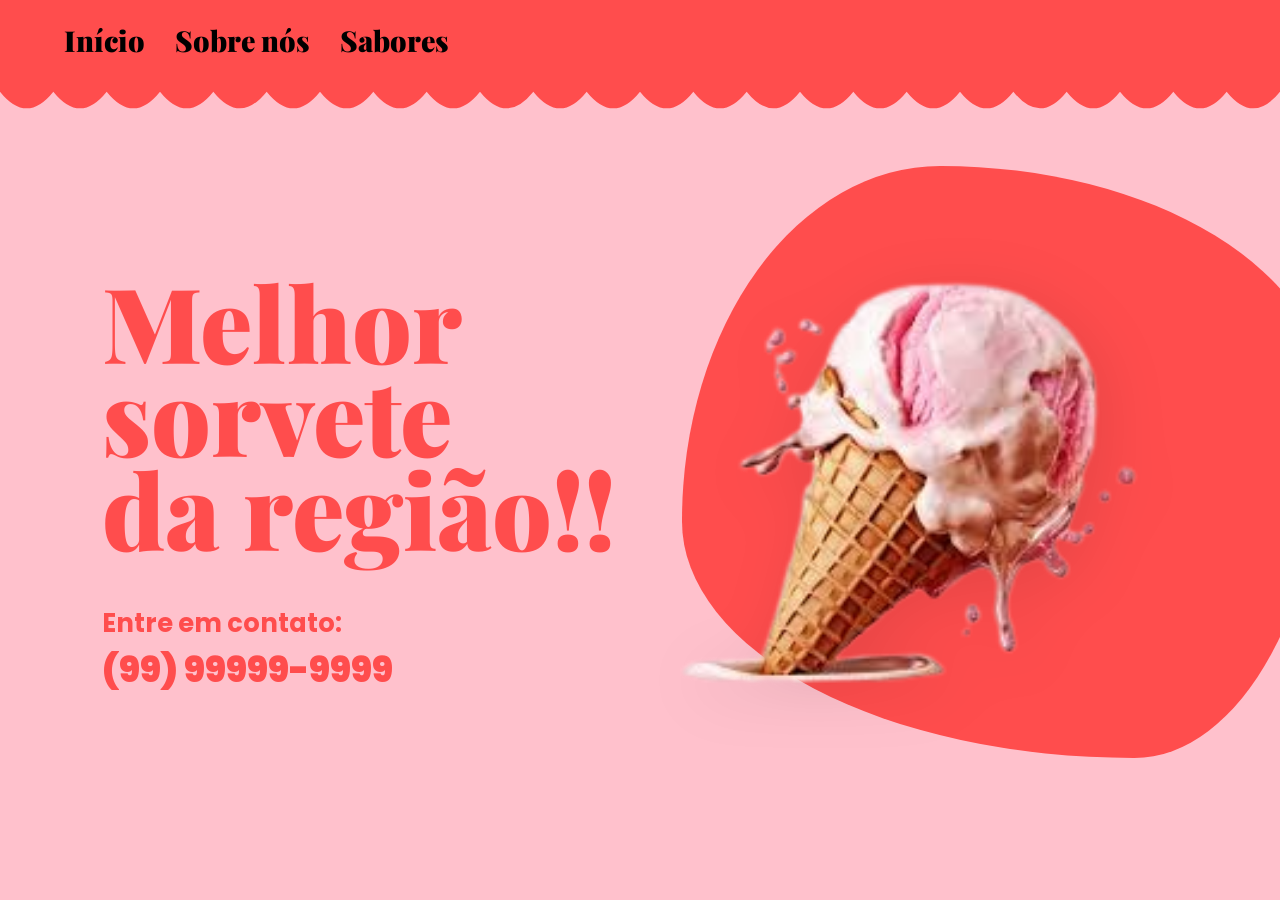
<file: index.html>
<!DOCTYPE html>
<html lang="pt-br">
<head>
    <meta charset="UTF-8">
    <meta name="viewport" content="width=device-width, initial-scale=1.0">
    <title>Leo & Leo | Sorveteria</title>
    <link rel="stylesheet" href="css/style.css">
    <link href="https://fonts.googleapis.com/css2?family=Playfair+Display:wght@700;900&family=Poppins:wght@400;700&display=swap" rel="stylesheet">
</head>
<body>

    <header class="header">
        <nav class="navbar">
            <a href="#">Início</a>
            <a href="sobre.html">Sobre nós</a>
            <a href="sorveteria.html">Sabores</a>
        </nav>
        <svg class="scallop-svg" viewBox="0 0 1440 60" preserveAspectRatio="none">
            <path d="M0,0 H1440 V20 Q1410 60 1380 20 Q1350 60 1320 20 Q1290 60 1260 20 Q1230 60 1200 20 Q1170 60 1140 20 Q1110 60 1080 20 Q1050 60 1020 20 Q990 60 960 20 Q930 60 900 20 Q870 60 840 20 Q810 60 780 20 Q750 60 720 20 Q690 60 660 20 Q630 60 600 20 Q570 60 540 20 Q510 60 480 20 Q450 60 420 20 Q390 60 360 20 Q330 60 300 20 Q270 60 240 20 Q210 60 180 20 Q150 60 120 20 Q90 60 60 20 Q30 60 0 20 Z" fill="#FF4D4D"/>
        </svg>
    </header>

    <main class="hero">
        <div class="hero-left">
            <h1 class="title">Melhor sorvete <br> da região!!</h1>
            
            <div class="contact">
                <p>Entre em contato:</p>
                <strong>(99) 99999-9999</strong>
            </div>
        </div>

        <div class="hero-right">
            <div class="blob-shape"></div>
            <img src="img/sorvete-inicio.png" alt="Sorvetes" class="ice-cream-img">
        </div>
    </main>

</body>
</html>
</file>
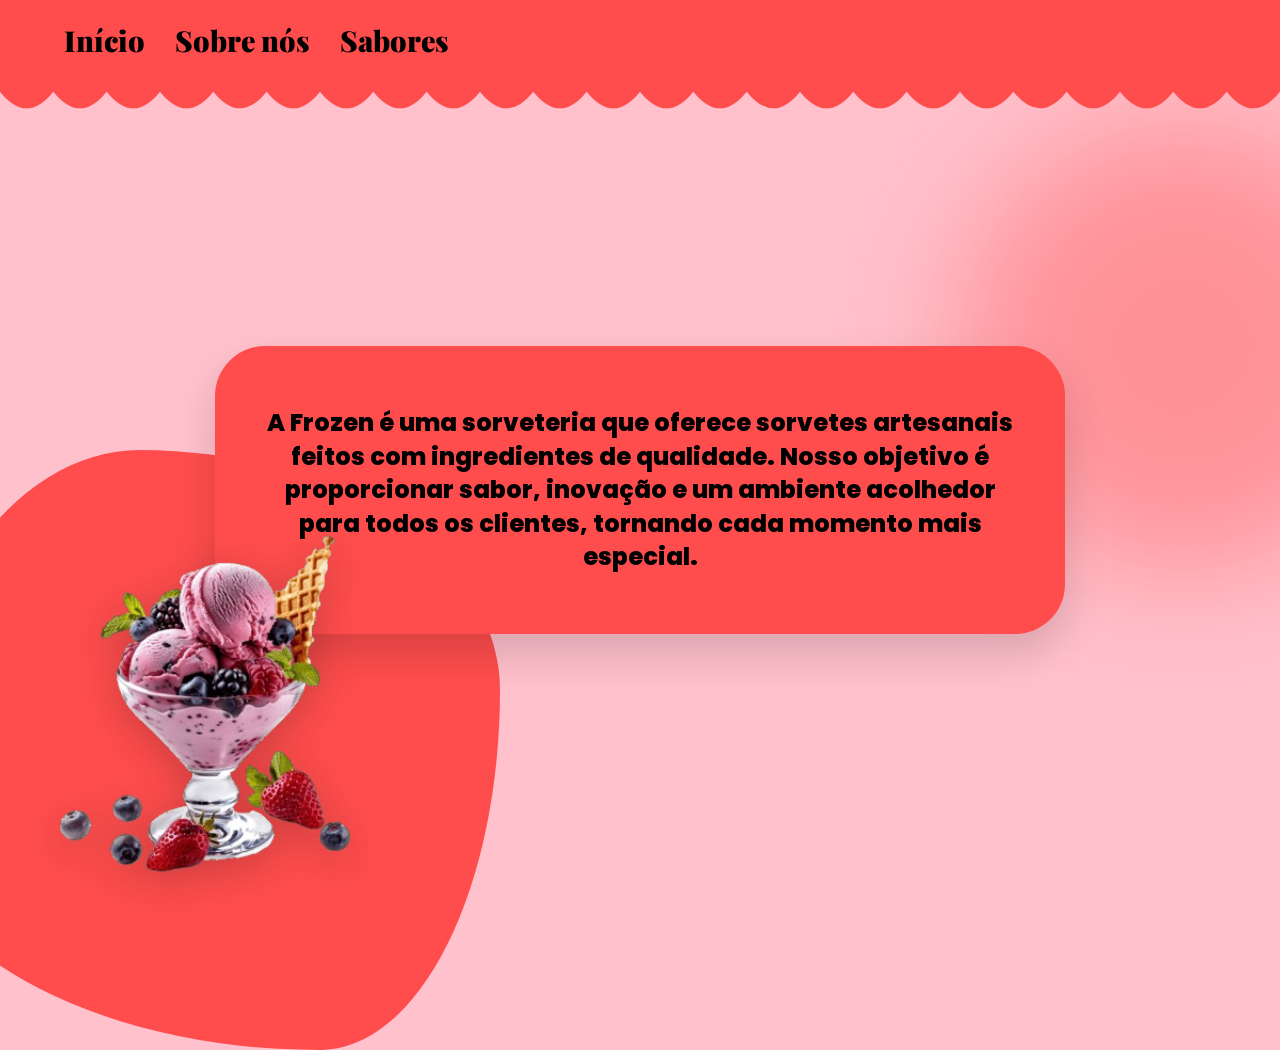
<file: sobre.html>
<!DOCTYPE html>
<html lang="pt-br">
<head>
    <meta charset="UTF-8">
    <meta name="viewport" content="width=device-width, initial-scale=1.0">
    <title>Leo & Leo | Sobre nós</title>
    <link href="https://fonts.googleapis.com/css2?family=Playfair+Display:wght@900&family=Poppins:wght@700;800&display=swap" rel="stylesheet">
    <link rel="stylesheet" href="css/sobre.css">
</head>
<body>

    <header class="header">
        <nav class="navbar">
            <a href="index.html">Início</a>
            <a href="#">Sobre nós</a>
            <a href="sorveteria.html">Sabores</a>
        </nav>
        <svg class="scallop-svg" viewBox="0 0 1440 60" preserveAspectRatio="none">
            <path d="M0,0 H1440 V20 Q1410 60 1380 20 Q1350 60 1320 20 Q1290 60 1260 20 Q1230 60 1200 20 Q1170 60 1140 20 Q1110 60 1080 20 Q1050 60 1020 20 Q990 60 960 20 Q930 60 900 20 Q870 60 840 20 Q810 60 780 20 Q750 60 720 20 Q690 60 660 20 Q630 60 600 20 Q570 60 540 20 Q510 60 480 20 Q450 60 420 20 Q390 60 360 20 Q330 60 300 20 Q270 60 240 20 Q210 60 180 20 Q150 60 120 20 Q90 60 60 20 Q30 60 0 20 Z" fill="#FF4D4D"/>
        </svg>
    </header>

    <main class="about-section">
        <div class="bg-blob-top"></div>
        <div class="bg-blob-bottom"></div>

        <div class="card-container">
            <div class="text-card">
                <p>
                    A Frozen é uma sorveteria que oferece sorvetes artesanais feitos 
                    com ingredientes de qualidade. Nosso objetivo é proporcionar 
                    sabor, inovação e um ambiente acolhedor para todos os clientes, 
                    tornando cada momento mais especial.
                </p>
            </div>
        </div>

        <img src="img/sorvete-sobre.png" alt="Sorvetes" class="floating-ice-cream">
    </main>

</body>
</html>
</file>
<file: css/style.css>
:root {
    --vermelho: #FF4D4D;
    --rosa-fundo: #FFC1CC;
}

* {
    margin: 0;
    padding: 0;
    box-sizing: border-box;
}

body {
    background-color: var(--rosa-fundo);
    font-family: 'Poppins', sans-serif;
    overflow-x: hidden;
}

/* NAVBAR */
.header {
    background-color: var(--vermelho);
    height: 80px;
    position: relative;
    display: flex;
    align-items: center;
    padding: 0 5%;
}

.navbar {
    display: flex;
    gap: 30px;
    z-index: 10;
}

.navbar a {
    text-decoration: none;
    color: #000;
    font-family: 'Playfair Display', serif;
    font-size: 1.8rem;
    font-weight: 900;
}

.scallop-svg {
    position: absolute;
    bottom: -45px;
    left: 0;
    width: 100%;
    height: 50px;
}

/* HERO SECTION */
.hero {
    display: flex;
    align-items: center;
    justify-content: space-between;
    padding: 100px 8%;
    min-height: 90vh;
}

.hero-left {
    flex: 1;
}

.title {
    font-family: 'Playfair Display', serif;
    font-size: 6.5rem;
    color: var(--vermelho);
    line-height: 0.9;
    font-weight: 900;
    margin-bottom: 50px;
}

.contact p {
    color: var(--vermelho);
    font-size: 1.6rem;
    font-weight: 700;
}

.contact strong {
    color: var(--vermelho);
    font-size: 2.2rem;
    font-weight: 900;
}

/* LADO DIREITO - FORMAS */
.hero-right {
    flex: 1;
    position: relative;
    display: flex;
    justify-content: flex-end;
}

.blob-shape {
    position: absolute;
    width: 120%;
    height: 110%;
    background-color: var(--vermelho);
    /* Cria o efeito da mancha da imagem */
    border-radius: 40% 60% 30% 70% / 60% 40% 60% 40%;
    right: -150px;
    top: -50px;
    z-index: 1;
}

.ice-cream-img {
    position: relative;
    z-index: 2;
    width: 110%;
    max-width: 700px;
    filter: drop-shadow(10px 10px 30px rgba(0,0,0,0.1));
}

/* AJUSTE RESPONSIVO */
@media (max-width: 1024px) {
    .hero {
        flex-direction: column;
        text-align: center;
        padding-top: 150px;
    }
    .title { font-size: 4rem; }
    .blob-shape { width: 100%; right: 0; top: 0; border-radius: 50% 50% 0 0; }
    .hero-right { margin-top: 50px; }
}
</file>
<file: css/sobre.css>
:root {
    --vermelho: #FF4D4D;
    --rosa-fundo: #FFC1CC;
}

* {
    margin: 0;
    padding: 0;
    box-sizing: border-box;
}

body {
    background-color: var(--rosa-fundo);
    font-family: 'Poppins', sans-serif;
    overflow: hidden; /* Mantém as manchas no lugar sem criar scroll */
}

/* NAVBAR (Sincronizada com o seu CSS bom) */
.header {
    background-color: var(--vermelho);
    height: 80px;
    position: relative;
    display: flex;
    align-items: center;
    padding: 0 5%;
    z-index: 100;
}

.navbar {
    display: flex;
    gap: 30px;
    z-index: 10;
}

.navbar a {
    text-decoration: none;
    color: #000;
    font-family: 'Playfair Display', serif;
    font-size: 1.8rem;
    font-weight: 900;
}

.scallop-svg {
    position: absolute;
    bottom: -45px;
    left: 0;
    width: 100%;
    height: 50px;
}

/* SEÇÃO SOBRE NÓS */
.about-section {
    position: relative;
    height: calc(100vh - 80px);
    display: flex;
    justify-content: center;
    align-items: center;
    padding: 20px;
}

.card-container {
    position: relative;
    z-index: 20;
    width: 100%;
    max-width: 850px;
}

.text-card {
    background-color: var(--vermelho);
    padding: 60px 50px;
    border-radius: 50px;
    box-shadow: 0 20px 40px rgba(0,0,0,0.15);
}

.text-card p {
    color: #000;
    font-size: 1.5rem;
    font-weight: 800; /* Texto grosso como na imagem */
    line-height: 1.4;
    text-align: center;
}

/* MANCHAS DE FUNDO */
.bg-blob-top {
    position: absolute;
    top: 5%;
    right: -10%;
    width: 450px;
    height: 450px;
    background-color: var(--vermelho);
    border-radius: 50%;
    filter: blur(60px);
    opacity: 0.4;
}

.bg-blob-bottom {
    position: absolute;
    bottom: -150px;
    left: -100px;
    width: 600px;
    height: 600px;
    background-color: var(--vermelho);
    /* Forma orgânica igual à mancha da hero */
    border-radius: 40% 60% 30% 70% / 60% 40% 60% 40%;
    z-index: 1;
}

/* IMAGEM FLUTUANTE */
.floating-ice-cream {
    position: absolute;
    bottom: 0;
    left: 2%;
    width: 30%;
    max-width: 450px;
    z-index: 25;
    filter: drop-shadow(0 10px 20px rgba(0,0,0,0.2));
}

/* AJUSTE MOBILE */
@media (max-width: 768px) {
    .text-card { padding: 30px; border-radius: 30px; }
    .text-card p { font-size: 1.1rem; }
    .floating-ice-cream { width: 50%; }
    .navbar a { font-size: 1.2rem; }
}
</file>
